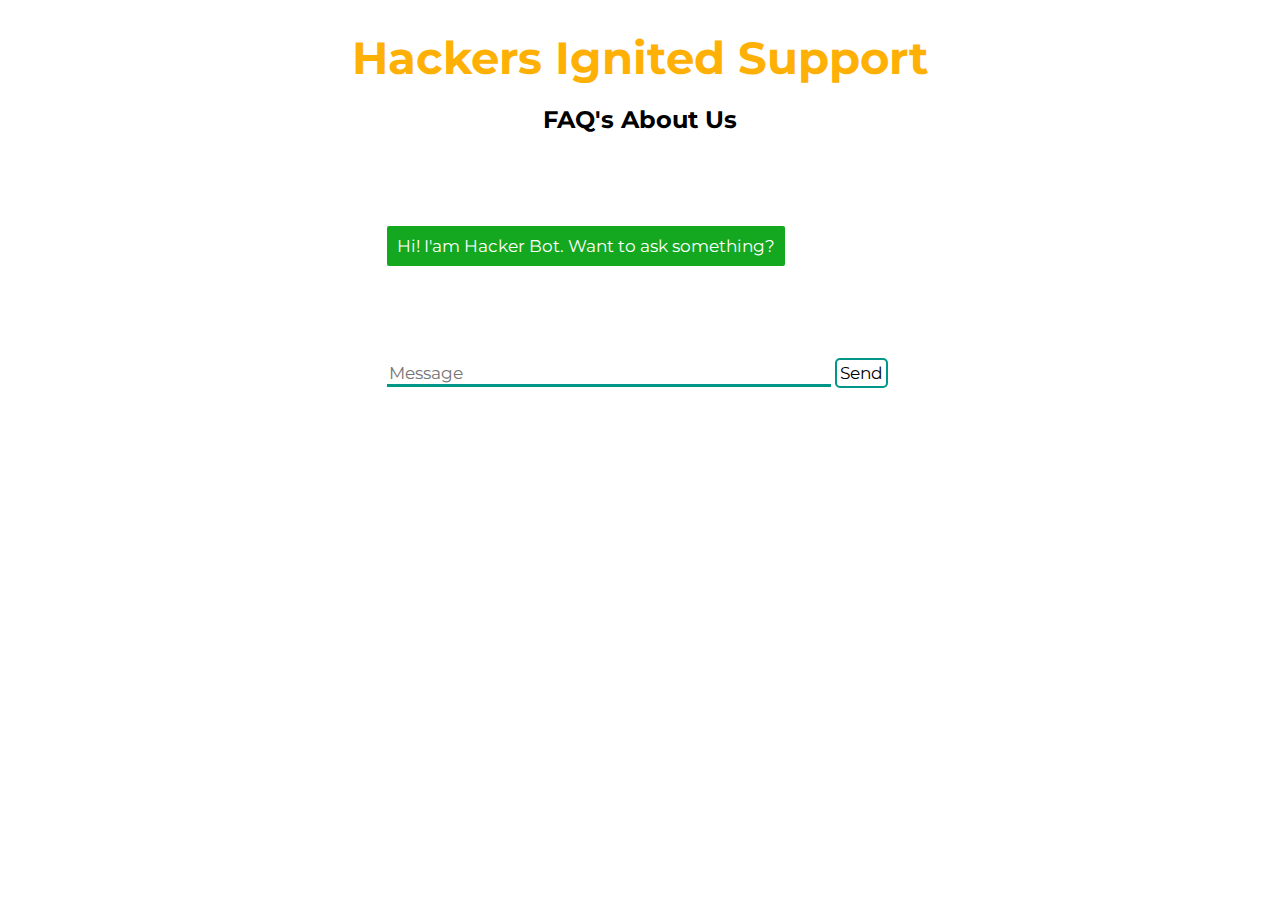
<file: Hackthon/my_bot/bot/templates/index.html>
<!DOCTYPE html>
<html>
<head>
<link rel="stylesheet" type="text/css" href="../static/style.css">
<link href="https://fonts.googleapis.com/css2?family=Montserrat:ital,wght@0,300;0,400;0,500;0,600;0,700;1,500&display=swap" rel="stylesheet">
<title>Hacker Bot - Support - Hackers Ignited</title>
<script src="https://ajax.googleapis.com/ajax/libs/jquery/3.2.1/jquery.min.js"></script>
</head>
<body>
    <div id = "start_up_text">
    <h1>Hackers Ignited Support</h1>
</div>
<h2>FAQ's about us</h2>
<div>
<div id = "chatbox">
    <p class = "botText"><span>Hi! I'am Hacker Bot. Want to ask something?</span></p>
</div>
<div id = "userInput">
    <input id="textInput" type ="text" name="msg" placeholder="Message">
    <input id= "buttonInput" type = "submit" value="Send">
</div>
    <script>
    function getBotResponse(){
    var rawText = $("#textInput").val();
    var userHtml = '<p class = "userText"><span>' + rawText + '</span></p>';
    $("#textInput").val("");
    $("#chatbox").append(userHtml);
    document.getElementById('userInput').scrollIntoView({block:'start',behaviour:'smooth'});
    $.get("/get", {msg:rawText }).done(function(data) {
    var botHtml = '<p class ="botText"><span>' + data + '</span></p>';
    $("#chatbox").append(botHtml);
    document.getElementById('userInput').scrollIntoView({block : 'start',behaviour:'smooth'});
    });
    }
    $("#textInput").keypress(function(e) {
    if(e.which == 13) {
    getBotResponse();
    }
    });
    $("#buttonInput").click(function() {
    getBotResponse();
    })
</script>
</div>
</body>
</html>
</file>
<file: Hackthon/my_bot/bot/static/style.css>
body {
    font-family: 'Montserrat';
    user-select: none;
}
#start_up_text{
    text-align: center ;
}
h1 {
    color: #ffb005;
    margin-bottom: 0;
    margin-top: 0;
    text-align: center;
    font-size: 45px;
    text-transform: capitalize;
    margin-top: 30px;
}

h2 {
    text-transform: capitalize;
    text-align: center;
}

h3 {
    color: black;
    font-size: 20px;
    margin-top: 3px;
    text-align: center;
}

#chatbox {
    margin-left: auto;
    margin-right: auto;
    width: 40%;
    margin-top: 60px;
    padding: 20px;
}

#userInput {
    margin-left: auto;
    margin-right: auto;
    width: 40%;
    margin-top: 60px;
}

#textInput {
    width: 87%;
    border: none;
    border-bottom: 3px solid #009688;
    font-family: 'Montserrat';
    font-size: 17px;
    outline: none;
}

#buttonInput {
    padding: 3px;
    font-family: 'Montserrat';
    font-size: 17px;
    background: #fff;
    border: 2px solid #009688;
    border-radius: 5px;
    cursor: pointer;
}

.userText {
    color: rgb(255, 252, 87);
    font-family: monospace;
    font-size: 17px;
    text-align: right;
    line-height: 30px;
}

.userText span {
    background-color: #340e7c;
    padding: 10px;
    border-radius: 2px;
}

.botText {
    color: rgb(255, 255, 255);
    font-family: 'Montserrat';
    font-size: 17px;
    text-align: left;
    line-height: 30px;
}

.botText span {
    background-color: #13a820;
    padding: 10px;
    border-radius: 2px;
}
</file>
